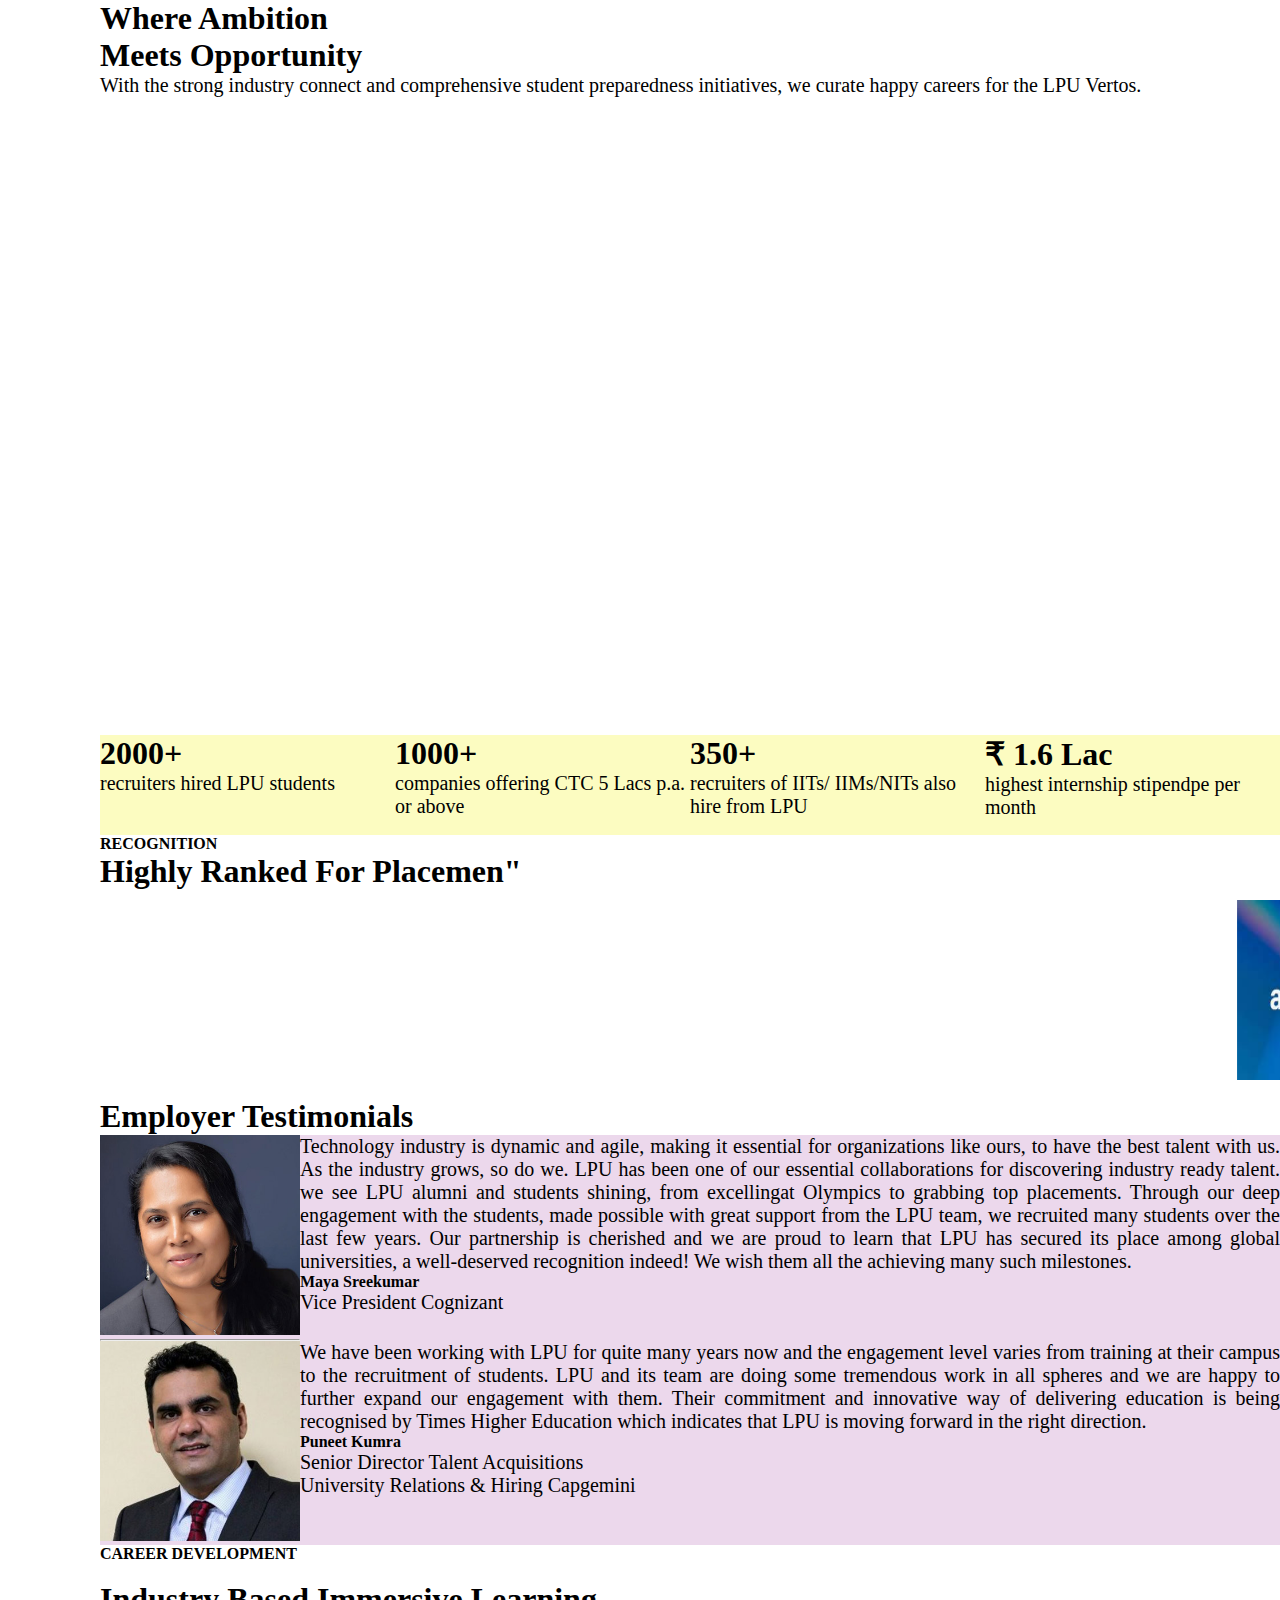
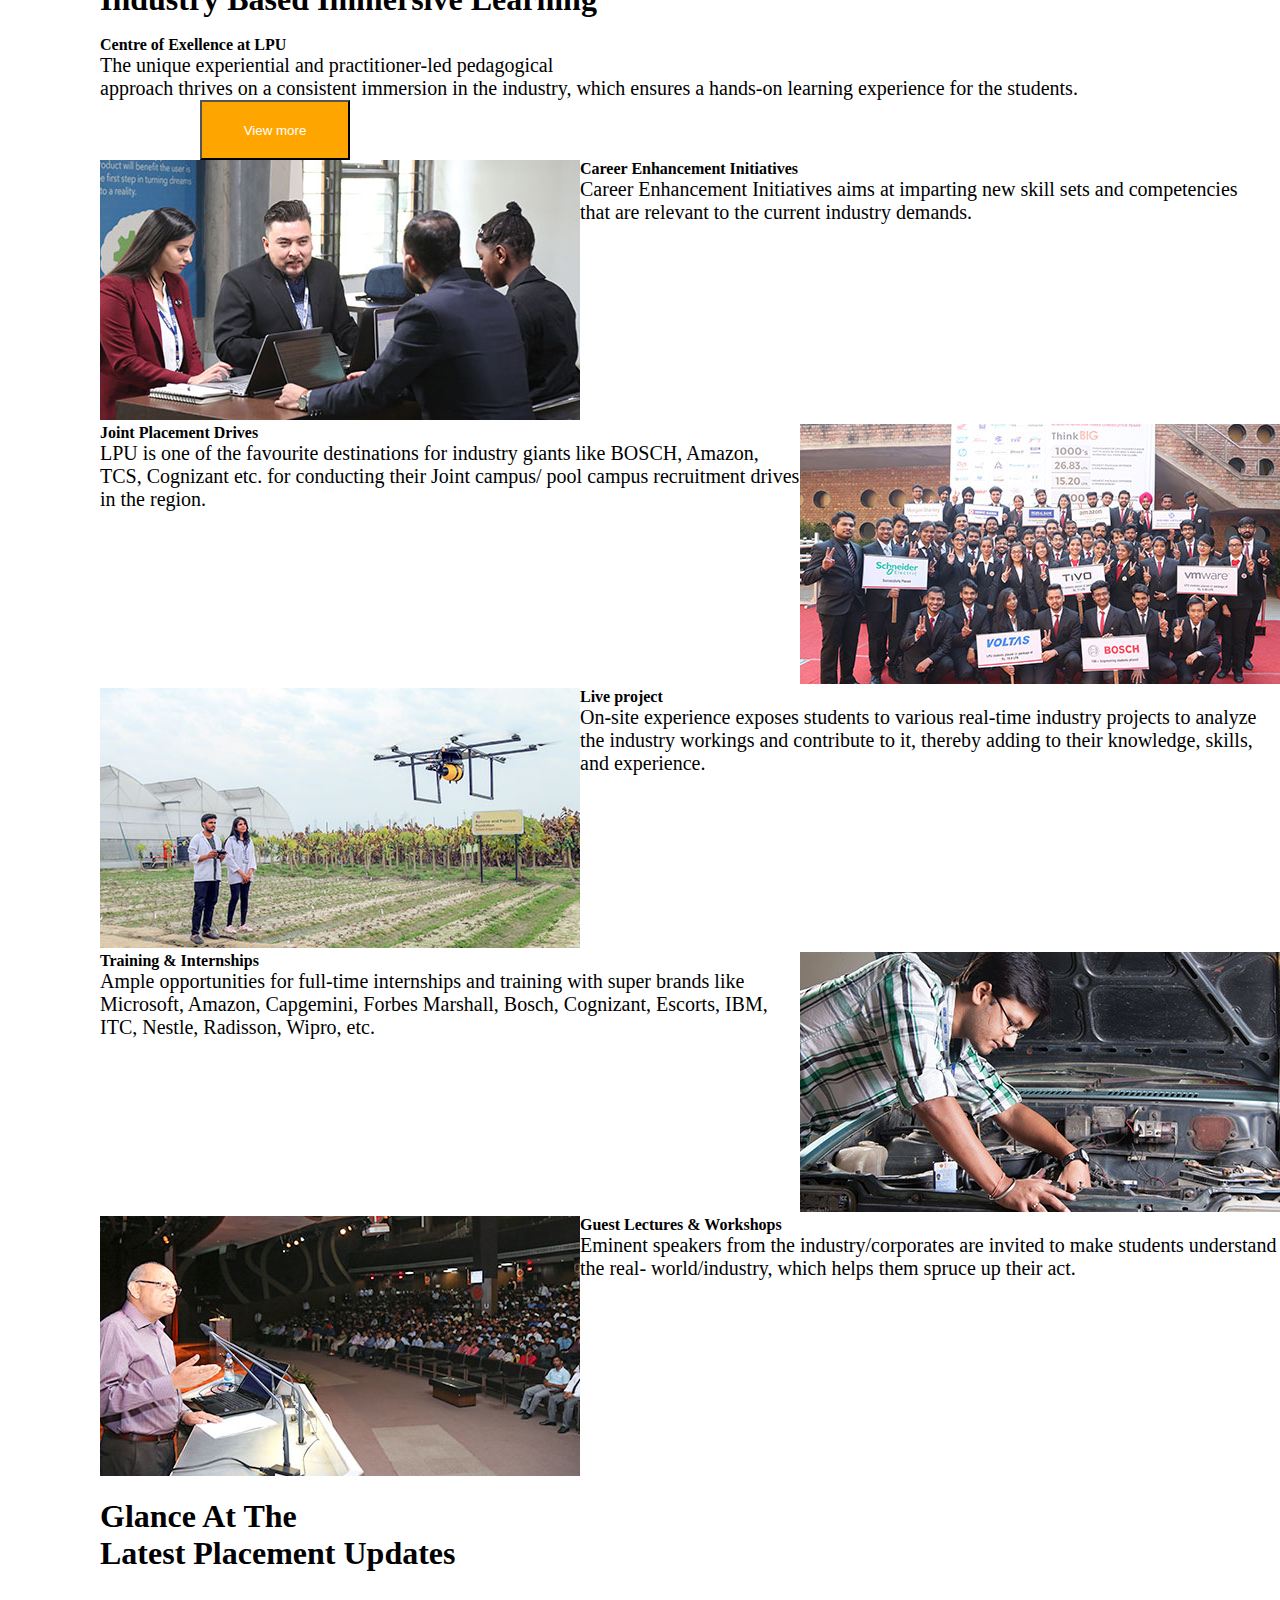
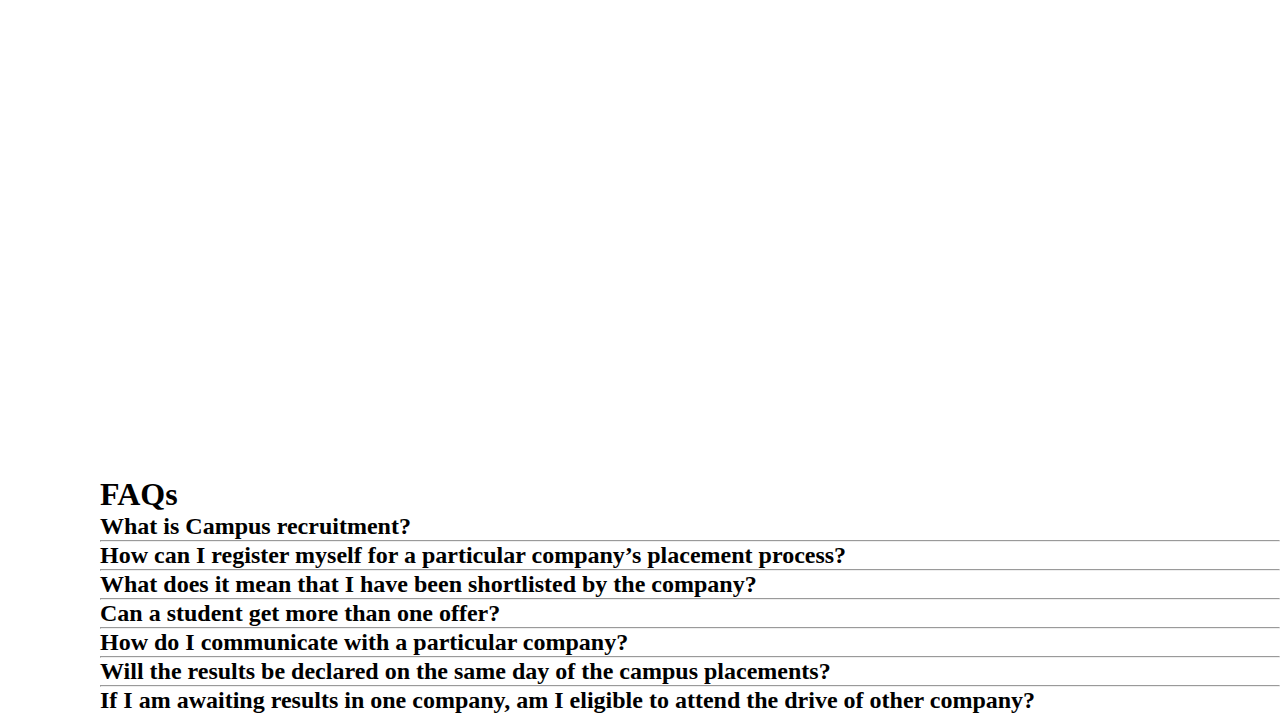
<file: index.html>
<!DOCTYPE html>
<html lang="en">

<head>
    <meta charset="UTF-8">
    <meta name="viewport" content="width=device-width, initial-scale=1.0">
    <title>Document</title>
    <link rel="stylesheet" href="/assets/css/placements.css">
</head>

<body>

    <div class="div1">
        <h1>Where Ambition</h1>
        <h1>Meets Opportunity</h1>
        <p>With the strong industry connect and comprehensive student preparedness initiatives, we curate happy careers
            for the LPU Vertos.</p>
    </div>
    <iframe width="560" height="315" src="https://www.youtube.com/embed/BQ2y_l5A5YQ?si=H8_PcQv8LhXp90Oi"
        title="YouTube video player" frameborder="0"
        allow="accelerometer; autoplay; clipboard-write; encrypted-media; gyroscope; picture-in-picture; web-share"
        referrerpolicy="strict-origin-when-cross-origin" allowfullscreen></iframe>
    <iframe width="560" height="315" src="https://www.youtube.com/embed/pMEaS5jOmb0?si=jz4c4qxDDfFUJ3dO"
        title="YouTube video player" frameborder="0"
        allow="accelerometer; autoplay; clipboard-write; encrypted-media; gyroscope; picture-in-picture; web-share"
        referrerpolicy="strict-origin-when-cross-origin" allowfullscreen></iframe>
    <div class="box">
        <div class="b1">
            <h1>2000+</h1>
            <p>recruiters hired LPU students</p>
        </div>
        <div class="b2">
            <h1>1000+</h1>
            <p>companies offering CTC 5 Lacs p.a. or above</p>
        </div>
        <div class="b3">
            <h1>350+</h1>
            <p>recruiters of IITs/ IIMs/NITs also hire from LPU</p>
        </div>
        <div class="b4">
            <h1>₹ 1.6 Lac</h1>
            <p>highest internship stipendpe per month</P>
        </div>
    </div>

    <div class="div2">
        <h4> RECOGNITION</h4>
        <h1>Highly Ranked For Placemen"<h1>
    </div>
    <marquee>
        <img src="/assets/uploads/images/accenture.jfif" alt="">
        <img src="/assets/uploads/images/1804548.webp" alt="">
        <img src="/assets/uploads/images/bosch.webp" alt="">
        <img src="/assets/uploads/images/Cognizant.webp" alt="">
        <img src="/assets/uploads/images/download.png">
        <img src="/assets/uploads/images/bt.webp" alt="">
        <img src="/assets/uploads/images/informatica-vector-logo.webp" alt="">
        <img src="/assets/uploads/images/knowledge.jpg" alt="">
    </marquee>


    <div class="div3">
        <h1>Employer Testimonials</h1>
    </div>
    <div id="flx">
        <div class="image1">
            <img src="/assets/uploads/images/maya-sreekumar.jpg" alt="" width="200px" height="200px">
            <hr>
        </div>
        <div class="paragraph1">
            <p>Technology industry is dynamic and agile, making it essential for organizations like ours, to
                have the best talent with us. As the industry grows, so do we. LPU has been one of our
                essential collaborations for discovering industry ready talent.
                we see LPU alumni and students shining, from excellingat
                Olympics to grabbing top placements. Through our deep engagement with the students,
                made possible with great support from the LPU team, we recruited many students over the
                last few years. Our partnership is cherished and we are proud to learn that LPU has secured
                its place among global universities, a well-deserved recognition indeed! We wish them all the
                achieving many such milestones.<br>
            <h4> Maya Sreekumar</h4>
            <p>Vice President
                Cognizant</p>
        </div>
    </div>

    <div class="flx2">
        <div class="image2">
            <img src="/assets/uploads/images/puneet-kumra.jpg" alt="" width="200px" height="200px">
        </div>
        <div class="paragraph2">
            <p>We have been working with LPU for quite many years now and the engagement level varies
                from training at their campus to the recruitment of students. LPU and its team are doing
                some tremendous work in all spheres and we are happy to further expand our engagement
                with them. Their commitment and innovative way of delivering education is being recognised
                by Times Higher Education which indicates that LPU is moving forward in the right
                direction.
            <h4>Puneet Kumra</h4>
            <p>Senior Director Talent Acquisitions
            <p>
            <p>University Relations & Hiring Capgemini </p>
        </div>
    </div>

    <div class="div4">
        <h4>CAREER DEVELOPMENT</h4><br>
        <h1>Industry Based
            Immersive Learning</h1><br>
        <h4>Centre of Exellence at LPU</h4>
        <p>The unique experiential and practitioner-led pedagogical
        <p>approach thrives on a consistent immersion in the industry, which ensures a hands-on learning experience
            for the students.
        </p>
        <button><a href="https://www.lpu.in/companies.php">View more</a></button>
    </div>
    <div class="career">
        <div class="car"><img src="/assets/uploads/images/career-enhancement-initiatives.jpg" alt=""></div>
        <div class="enhancement">
            <h4>Career Enhancement Initiatives</h4>
            <p>Career Enhancement Initiatives aims at imparting new skill sets and competencies </p>
            <P>that are relevant to the current industry demands.</p>
        </div>
    </div>
    <div class="joint">
        <div><img src="/assets/uploads/images/joint-placement-drives.jpg" alt=""></div>
        <div>
            <h4>Joint Placement Drives</h4>
            <p> LPU is one of the favourite destinations for industry giants like BOSCH, Amazon, TCS, Cognizant
                etc.
                for conducting their Joint campus/ pool campus recruitment drives in the region.</p>
        </div>
    </div>
    <div class="live">
        <div>
            <img src="/assets/uploads/images/live-project.jpg" alt="">
        </div>
        <div>
            <h4>Live project</h4>
            <p>On-site experience exposes students to various real-time industry projects to analyze the
                industry workings and contribute to it, thereby adding to their knowledge, skills, and
                experience.</p>
        </div>
    </div>
    <div class="Training">
        <div><img src="/assets/uploads/images/training-internships.jpg" alt=""></div>
        <div>
            <h4>Training & Internships</h4>
            <p>Ample opportunities for full-time internships and training with super brands like Microsoft,
                Amazon, Capgemini, Forbes Marshall, Bosch, Cognizant, Escorts, IBM, ITC, Nestle, Radisson,
                Wipro, etc.</p>
        </div>
    </div>
    <div class="Guest">
        <div><img src="/assets/uploads/images/guest-lectures-workshops.jpg" alt=""></div>
        <div>
            <h4>Guest Lectures & Workshops</h4>
            <p>Eminent speakers from the industry/corporates are invited to make students understand the real-
                world/industry, which helps them spruce up their act.</p>
        </div>
    </div><br>
    <div class="div5">
        <h1>Glance At The </h1>
        <h1> Latest Placement Updates</h1>
    </div>
    <marquee>
        <div class="glance">

            <div class="placement1">
                <img src="/assets/uploads/images/vertos-bagging-great-packages-again-and-again.jpg" alt="" width="300px"
                    height="300px">
                <div>
                    <h2>Vertos bagging great packages<h2>
                            <h2>again and again!</h2>

                            <p>1100+ students are placed at a package of</p>
                            <P>10 lakhs and above. We feel elevated on</P>
                            <P>such great achievements by our students</p>
                            <h3>
                                <button><a href="https://www.lpu.in/placements-news.php"> Know more</a></button>
                            </h3>
                </div>
            </div>

            <div class="placement2">
                <img src="/assets/uploads/images/another-amazing-package-for-our-student.jpg" alt="" width="300px"
                    height="300px">

                <h2>Another amazing package for</h2>
                <h2>our student</h2>

                <p>We are delighted to share that our verto has</p>
                <P>secured a lucrative package in a leading</p>
                <p>Robotics company.</p>
                <h3>
                    <button><a href="https://www.lpu.in/placements-news.php"> Know more</a></button>
                </h3>
            </div>

            <div class="placement3"> <img
                    src="/assets/uploads/images/brimming-with-happiness-as-our-vertos-shine-like-bright-stars.jpg"
                    alt="" width="300px" height="300px">
                <p>Balvinder Kaur (B.Tech. CSE) and Vishvjeet</p>
                <p>Yadav (B.Tech. CSE Hons.) selected by</p>
                <P>Palo Alto Networks,<br> a multinational cybersecurity</p>
                <p>company, at CTC Rs 54.75 Lacs</p>
                <h3>
                    <button><a href="https://www.lpu.in/placements-news.php"> Know more</a></button>
                </h3>
            </div>
            <div class="placement4"><img
                    src="/assets/uploads/images/largest-online-video-album-of-people-saying-the-same-sentence.jpg"
                    alt="" width="300px" height="300px">
                <p>Lovely Professional University has set The</p>
                <p>GUINNESS WORLD RECORD of Largest</p>
                <p>thanked their Alma Mater for making <br>them a part of it LARGEST</p>
                <p>PLACEMENT NETWORK in this<br> GUINNESS WORLD RECORD.</p>
                </p>
                <h3>
                    <button><a href="https://www.lpu.in/placements-news.php"> Know more</a></button>
                </h3>
            </div>
            <div class="placement5">
                <img src="/assets/uploads/images/enthralling-with-happiness-as-our-verto-grabs-a-whopping-package.jpg"
                    alt="" width="300px" height="300px">
                <p>Enthralling with happiness as</p>
                <p>our Verto grabs a whopping</p>
                <P> package Harekrishna Mahto, B.Tech.
                <P>CSE student has
                    been placed with the 
                <p>package of a whopping 64 Lakhs.</p>
                <h3>
                    <button><a href="https://www.lpu.in/placements-news.php"> Know more</a></button>
                </h3>


            </div>
        </div>
    </marquee>

    <div class="div6">
        <h1>FAQs</h1>
    </div>
    <div class="dropdown">
        <h2>What is Campus recruitment?</h2>
        <div class="dropdown-content">
            <p>
                Campus recruitment refers to the process whereby employers undertake an organised program of
                attracting and hiring students who are about to graduate from colleges, and universities.
                (On-campus / Off-campus / Pool-campus) The objective of campus placement is to identify the
                talented and qualified students before they complete their education.

            </p>
        </div><hr>
    </div>
    

    <div class="dp2">
        <h2>How can I register myself for a particular company’s placement process?</h2>
        <div class="dc2">
            <p>Please get in touch with the placement cell or visit UMS. You can also refer to the company's
                website to get the details.</p>

    
        </div><hr>
    </div>
    <div class="dp3">
        <h2>What does it mean that I have been shortlisted by the company?</h2>
        <div class="dc3">
            <p>At times, the recruiter may shortlist the candidate from the willingness database sent by
                the placement cell.</p>
        </div>
        <hr>
        <div class="dp4">
            <h2>Can a student get more than one offer?</h2>
            <div class="dc4">
                <p>Yes, but it has certain conditions attached to it. Please contact the placement cell
                    for more details.</p>
            </div>
            <hr>
            <div class="dp5">
                <h2>How do I communicate with a particular company?</h2>
                <div class="dc5">
                    <p>All communication should be routed through the Placement Cell only. Student is
                        not allowed to contact the company's HR directly. Any correspondence from the
                        company to the student must be forwarded to the Placement Cell for records.</p>
                </div>
                <hr>
                <div class="dp6">
                    <h2>Will the results be declared on the same day of the campus placements?</h2>
                    <div class="dc6">
                        <p>Results will be declared on the same day by most of the companies, but a few
                            companies might announce the results later.</p>
                    </div>
                    <hr>
                    <div class="dp7">
                        <h2>If I am awaiting results in one company, am I eligible to attend the drive
                            of other company?</h2>
                        <div class="dc7">
                            <p>You are eligible till the final results are declared by the earlier
                                company. If you are selected, then it is mandatory to take the earlier
                                offer.</p>
                        </div>

</body>

</html>
</file>
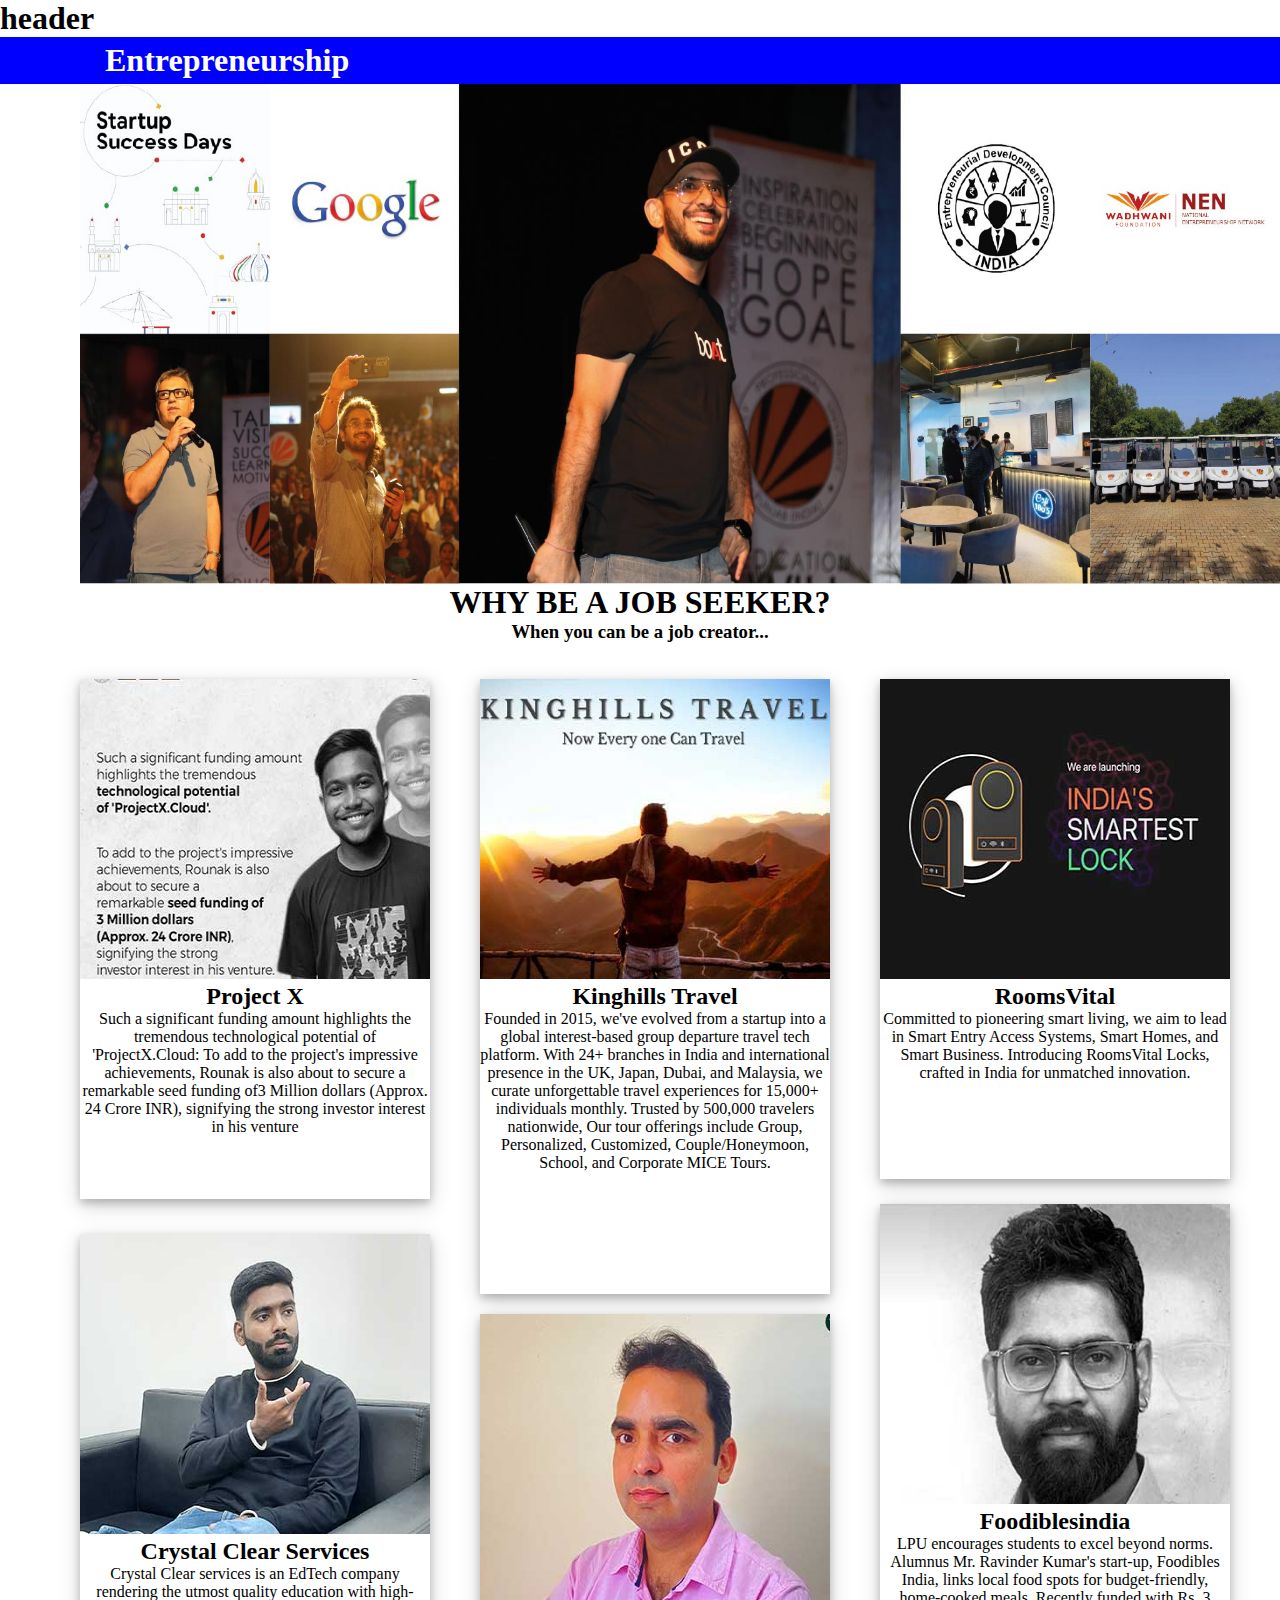
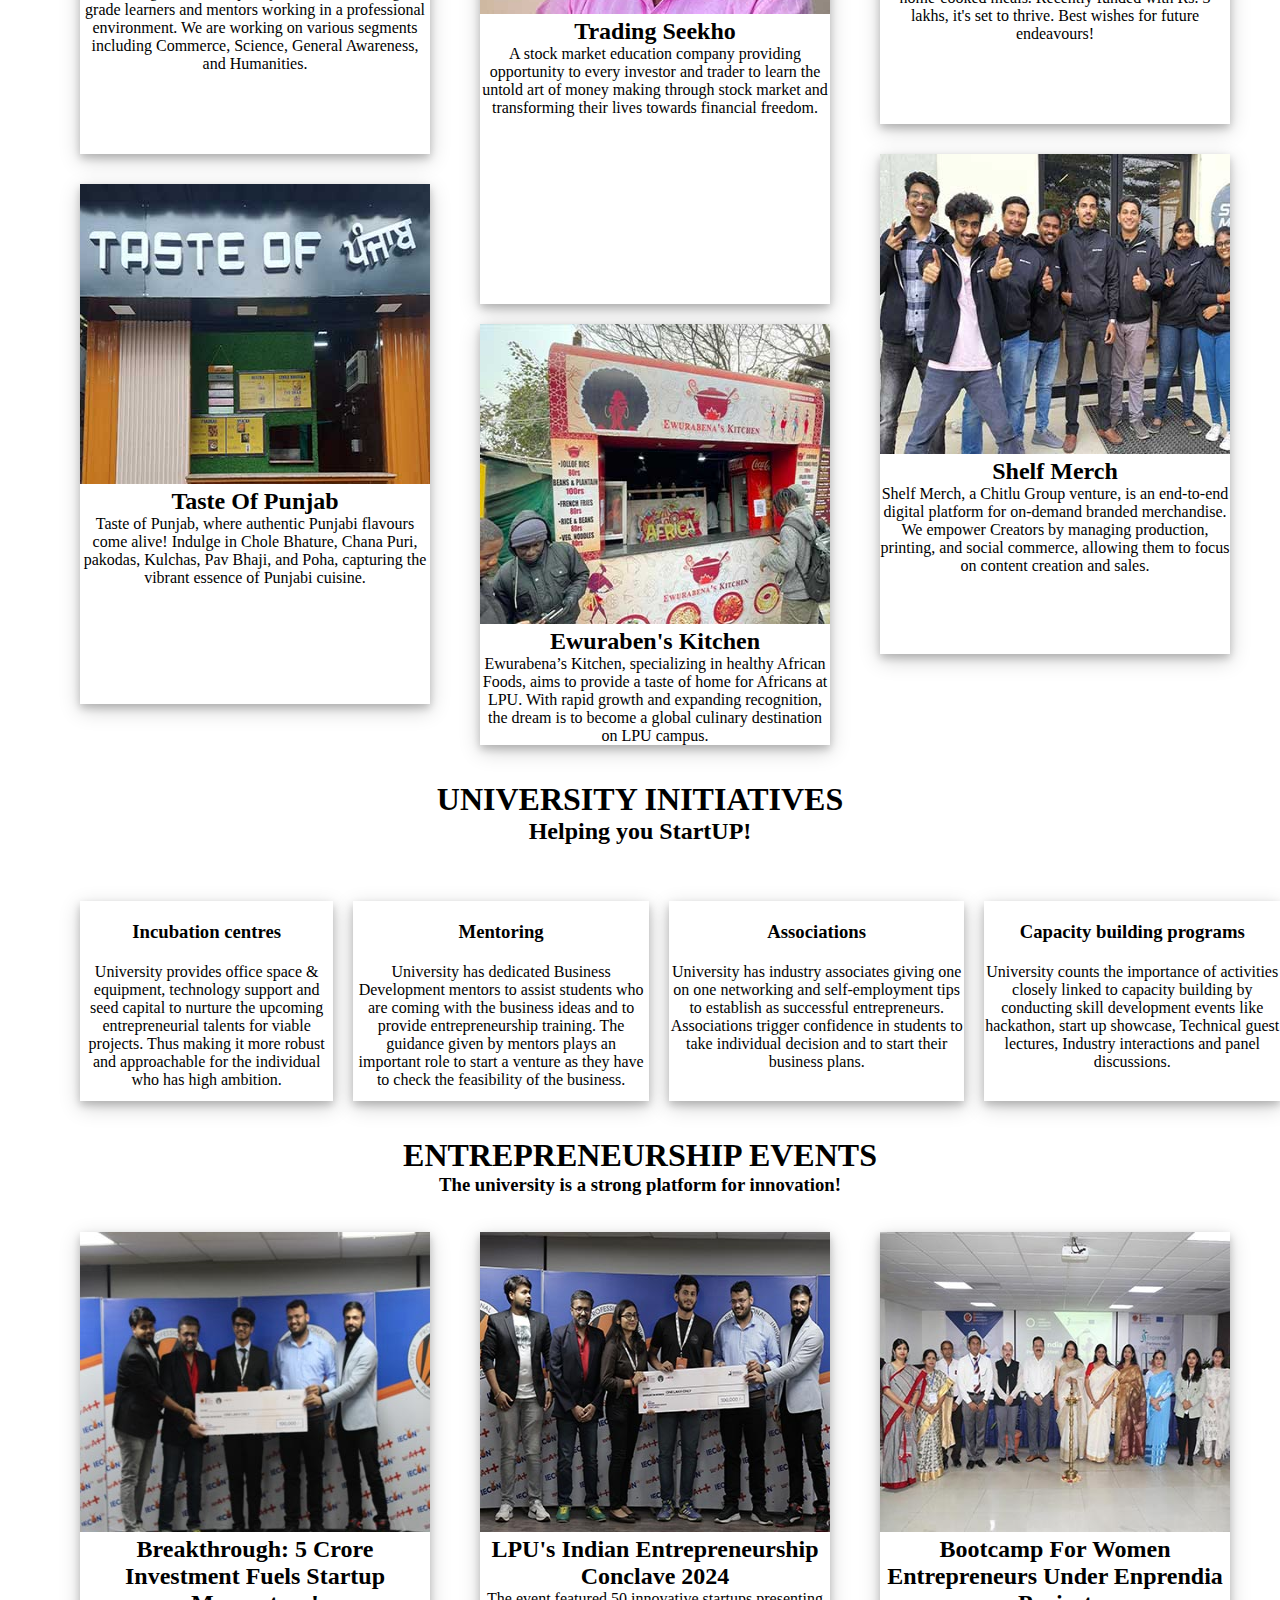
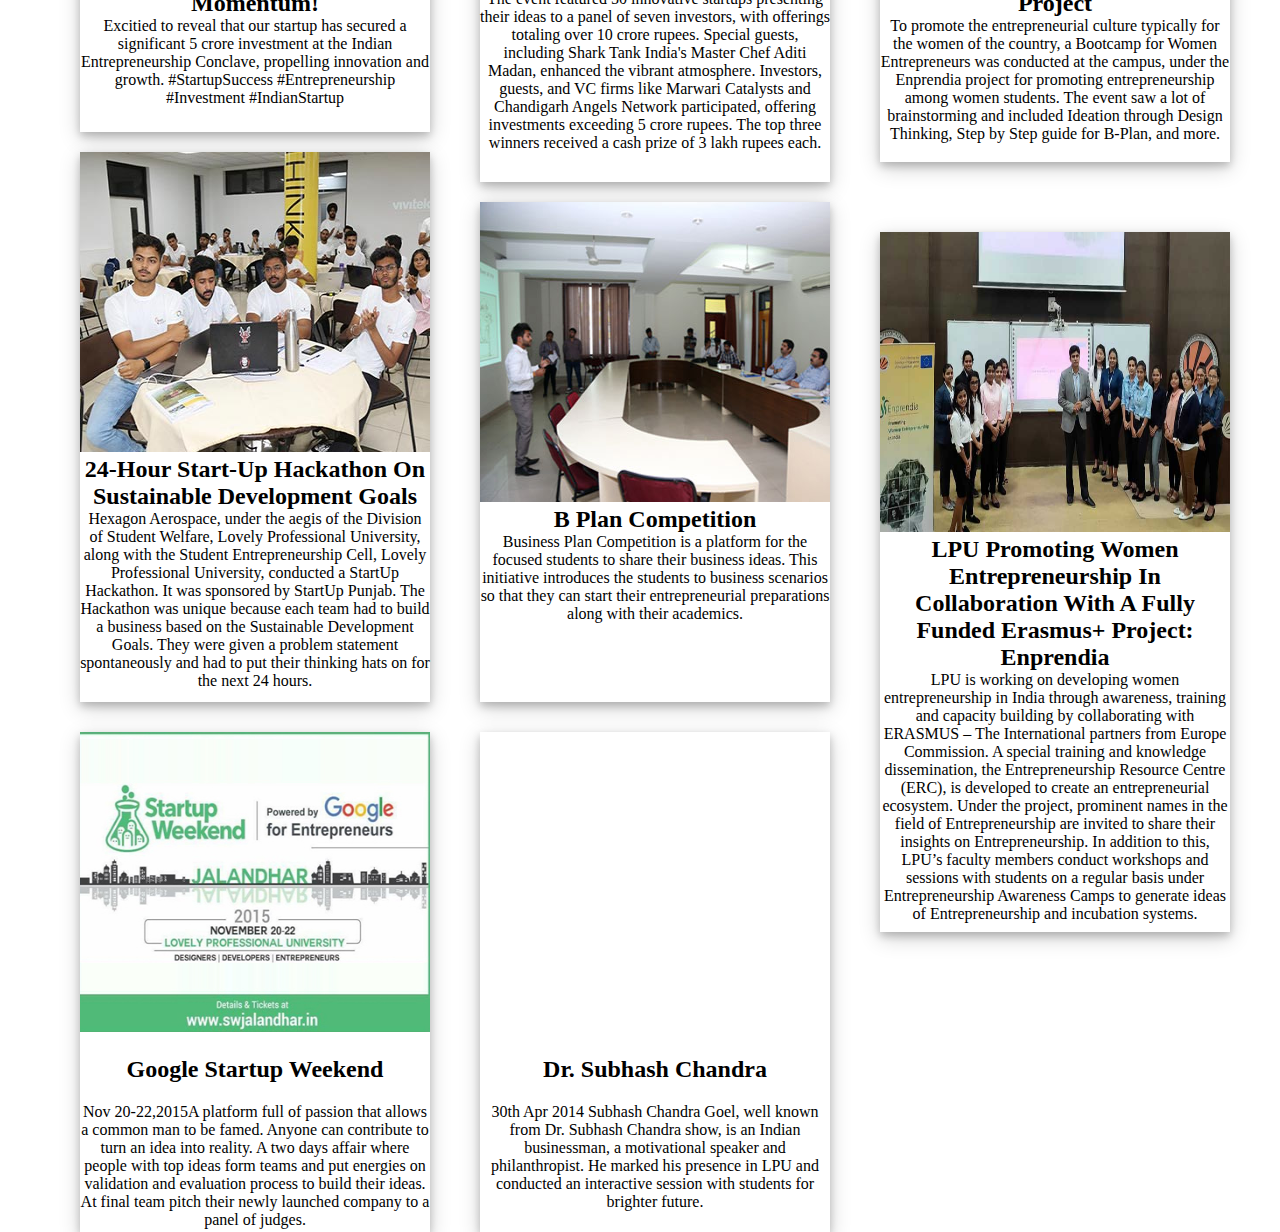
<file: Entrepreneurship.html>
<!DOCTYPE html>
<html lang="en">

<head>
    <meta charset="UTF-8">
    <meta name="viewport" content="width=device-width, initial-scale=1.0">
    <title>Document</title>
    <link rel="stylesheet" href="/assets/css/Entrepreneurship.css">
</head>

<body>
    <h1>header</h1>
    <div class="sticky">
        <h1>Entrepreneurship </h1>
    </div>
    <div class="display">
        <img src="/assets/uploads/images/banner.jpg" alt="" width="100%" height="500px">
    </div>
    <div class="why">
        <h1> WHY BE A JOB SEEKER?</h1>
        <h3>When you can be a job creator...</h3>
    </div><br><br>
    <div class="display">
        <div class="one"><img src="/assets/uploads/images/Project-X.jpg" alt="" width="350px" height="300px">
            <h2>Project X</h2>
            <p>Such a significant funding amount highlights the tremendous technological potential of 'ProjectX.Cloud:
                To add to the project's impressive achievements, Rounak is also about to secure a remarkable seed
                funding of3 Million dollars (Approx. 24 Crore INR), signifying the strong investor interest in his
                venture</p>
        </div>
        <div class="two"><img src="/assets/uploads/images/Kinghills-Travel.jpg" alt="" width="350px" height="300px">
            <h2>Kinghills Travel</h2>
            <P>Founded in 2015, we've evolved from a startup into a global interest-based group departure travel tech
                platform. With 24+ branches in India and international presence in the UK, Japan, Dubai, and Malaysia,
                we curate unforgettable travel experiences for 15,000+ individuals monthly. Trusted by 500,000 travelers
                nationwide, Our tour offerings
                include Group, Personalized, Customized, Couple/Honeymoon, School, and Corporate MICE Tours.</P>
        </div>
         <div class="three"><img src="/assets/uploads/images/RoomsVital.jpg" alt="" width="350px" height="300px">
            <h2>RoomsVital</h2>
            <p>Committed to pioneering smart living, we aim to lead in Smart Entry Access Systems, Smart Homes, and
                Smart Business. Introducing RoomsVital Locks, crafted in India for unmatched innovation.</p>
        </div> 
    </div>
    <div class="display2">
        <div class="four">
            <img src="/assets/uploads/images/Crystal-Clear-Services.jpg" alt="" width="350px" height="300px">
            <h2>Crystal Clear Services</h2>
            <P>Crystal Clear services is an EdTech company rendering the utmost quality education with high-grade
                learners and mentors working in a professional environment. We are working on various segments including
                Commerce, Science, General Awareness, and Humanities.</P>
        </div>
        <div class="five">
            <img src="/assets/uploads/images/Trading-Seekho.jpg" alt="" width="350px" height="300px">
            <h2>Trading Seekho</h2>
            <p>A stock market education company providing opportunity to every investor and trader to learn the untold
                art of money making through stock market and transforming their lives towards financial freedom.</p>
        </div>
         <div class="six">
            <img src="/assets/uploads/images/Foodiblesindia.jpg" alt="" width="350px" height="300px">
            <h2>Foodiblesindia </h2>
            <p>LPU encourages students to excel beyond norms. Alumnus Mr. Ravinder Kumar's start-up, Foodibles India,
                links local food spots for budget-friendly, home-cooked meals. Recently funded with Rs. 3 lakhs, it's
                set to thrive. Best wishes for future endeavours!</p>
        </div> 
    </div>
    <div class="display3">
        <div class="seveen">
            <img src="/assets/uploads/images/Taste-Punjab.jpg" alt="" width="350px" height="300px">
            <h2>Taste Of Punjab</h2>
            <p>Taste of Punjab, where authentic Punjabi flavours come alive! Indulge in Chole Bhature, Chana Puri,
                pakodas, Kulchas, Pav Bhaji, and Poha, capturing the vibrant essence of Punjabi cuisine.
            </p>
        </div>
        <div class="eight">
            <img src="/assets/uploads/images/Ewuraben-Kitchen.jpg" alt="" width="350px" height="300px">
            <h2>Ewuraben's Kitchen</h2>
            <p>Ewurabena’s Kitchen, specializing in healthy African Foods, aims to provide a taste of home for Africans
                at LPU. With rapid growth and expanding recognition, the dream is to become a global culinary
                destination on LPU campus.</p>
        </div>
         <div class="nine">
            <img src="/assets/uploads/images/Shelf-Merch.jpg" alt="" width="350px" height="300px">
            <h2>Shelf Merch</h2>
            <p>Shelf Merch, a Chitlu Group venture, is an end-to-end digital platform for on-demand branded merchandise.
                We empower Creators by managing production, printing, and social commerce, allowing them to focus on
                content creation and sales.</p>
        </div> 
    </div><br><br>
    <div class="center">
        <h1>UNIVERSITY INITIATIVES</h1>
        <h2>Helping you StartUP!</h2>
    </div><br><br>
    <div class="display4">
        <div class="ten">
            <h3>Incubation centres</h3>
            <p>University provides office space & equipment, technology support and seed capital to nurture the upcoming
                entrepreneurial talents for viable projects. Thus making it more robust and approachable for the
                individual who has high ambition.</p>
        </div>
        <div class="eleven">
            <h3>Mentoring</h3>
            <p>University has dedicated Business Development mentors to assist students who are coming with the business
                ideas and to provide entrepreneurship training. The guidance given by mentors plays an important role to
                start a venture as they have to check the feasibility of the business.</p>
        </div>
        <div class="tweleve">
            <h3>Associations</h3>
            <p>University has industry associates giving one on one networking and self-employment tips to establish as
                successful entrepreneurs. Associations trigger confidence in students to take individual decision and to
                start their business plans.</p>
        </div>
        <div class="thirteen">
            <h3>Capacity building programs</h3>
            <p>University counts the importance of activities closely linked to capacity building by conducting skill
                development events like hackathon, start up showcase, Technical guest lectures, Industry interactions
                and panel discussions.</p>
        </div> 
    </div><br><br>
    <div class="center2">
        <h1>ENTREPRENEURSHIP EVENTS</h1>
        <h3>The university is a strong platform for innovation!</h3>
    </div><br><br>
    <div class="display5">
        <div class="fourteen">
            <img src="/assets/uploads/images/crore-investment.jpg" alt="" width="350px" height="300px">
            <h2>Breakthrough: 5 Crore Investment Fuels Startup Momentum!</h2>
            <p>Excitied to reveal that our startup has secured a significant 5 crore investment at the Indian
                Entrepreneurship Conclave, propelling innovation and growth. #StartupSuccess #Entrepreneurship
                #Investment #IndianStartup</p>
        </div>
        <div class="fifteen">
            <img src="/assets/uploads/images/Conclave-2024.jpg" alt="" width="350px" height="300px">
            <h2>LPU's Indian Entrepreneurship Conclave 2024</h2>
            <p>The event featured 50 innovative startups presenting their ideas to a panel of seven investors, with
                offerings totaling over 10 crore rupees. Special guests, including Shark Tank India's Master Chef Aditi
                Madan, enhanced the vibrant atmosphere. Investors, guests, and VC firms like Marwari Catalysts and
                Chandigarh Angels Network participated, offering investments exceeding 5 crore rupees. The top three
                winners received a cash prize of 3 lakh rupees each.</p>
        </div>
         <div class="sixteen">
            <img src="/assets/uploads/images/enprendia-1-s.jpg" alt="" alt="" width="350px" height="300px">
            <h2>Bootcamp For Women Entrepreneurs Under Enprendia Project
            </h2>
            <p>To promote the entrepreneurial culture typically for the women of the country, a Bootcamp for Women
                Entrepreneurs was conducted at the campus, under the Enprendia project for promoting entrepreneurship
                among women students. The event saw a lot of brainstorming and included Ideation through Design
                Thinking, Step by Step guide for B-Plan, and more.
            </p>
        </div> 
    </div>
    <div class="display6">
        <div class="seventeen">
            <img src="/assets/uploads/images/hackathon-2-s.jpg" alt="" width="350px" height="300px">
            <h2>24-Hour Start-Up Hackathon On Sustainable Development Goals</h2>
            <p>Hexagon Aerospace, under the aegis of the Division of Student Welfare, Lovely Professional University,
                along with the Student Entrepreneurship Cell, Lovely Professional University, conducted a StartUp
                Hackathon. It was sponsored by StartUp Punjab. The Hackathon was unique because each team had to build a
                business based on the Sustainable Development Goals. They were given a problem statement spontaneously
                and had to put their thinking hats on for the next 24 hours.</p>
        </div>
        <div class="eighteen">
            <img src="/assets/uploads/images/b-plan.jpg" alt="" width="350px" height="300px">
            <h2>B Plan Competition </h2>
            <p>Business Plan Competition is a platform for the focused students to share their business ideas. This
                initiative introduces the students to business scenarios so that they can start their entrepreneurial
                preparations along with their academics.</p>
        </div>
         <div class="nineteen">
            <img src="/assets/uploads/images/Erasmus-7.jpg" alt="" width="350px" height="300px">
            <h2>LPU Promoting Women Entrepreneurship In Collaboration With A Fully Funded Erasmus+ Project: Enprendia
            </h2>
            <p>LPU is working on developing women entrepreneurship in India through awareness, training and capacity
                building by collaborating with ERASMUS – The International partners from Europe Commission. A special
                training and knowledge dissemination, the Entrepreneurship Resource Centre (ERC), is developed to create
                an entrepreneurial ecosystem. Under the project, prominent names in the field of Entrepreneurship are
                invited to share their insights on Entrepreneurship. In addition to this, LPU’s faculty members conduct
                workshops and sessions with students on a regular basis under Entrepreneurship Awareness Camps to
                generate ideas of Entrepreneurship and incubation systems.</p>
        </div> 
    </div>
    <div class="display7">
        <div class="twenty">
            <img src="/assets/uploads/images/google-startup-weekend.jpg" alt="" width="350px" height="300px">
            <h2>Google Startup Weekend</h2>
            <p>Nov 20-22,2015A platform full of passion that allows a common man to be famed. Anyone can contribute
                to turn an idea into reality. A two days affair where people with top ideas form teams and put
                energies on validation and evaluation process to build their ideas. At final team pitch their newly
                launched company to a panel of judges.</p>
        </div>
        <div class="twentyone">
            <iframe width="350" height="300" src="https://www.youtube.com/embed/XE8FuqRv--g?si=UFNfbATXL8GhJY3s"
                title="YouTube video player" frameborder="0"
                allow="accelerometer; autoplay; clipboard-write; encrypted-media; gyroscope; picture-in-picture; web-share"
                referrerpolicy="strict-origin-when-cross-origin" allowfullscreen></iframe>
                <h2>Dr. Subhash Chandra</h2>
                <P>30th Apr 2014 Subhash Chandra Goel, well known from Dr. Subhash Chandra show, is an Indian businessman, a motivational speaker and philanthropist. He marked his presence in LPU and conducted an interactive session with students for brighter future.</P>
        </div>

    </div>




</body>

</html>
</file>
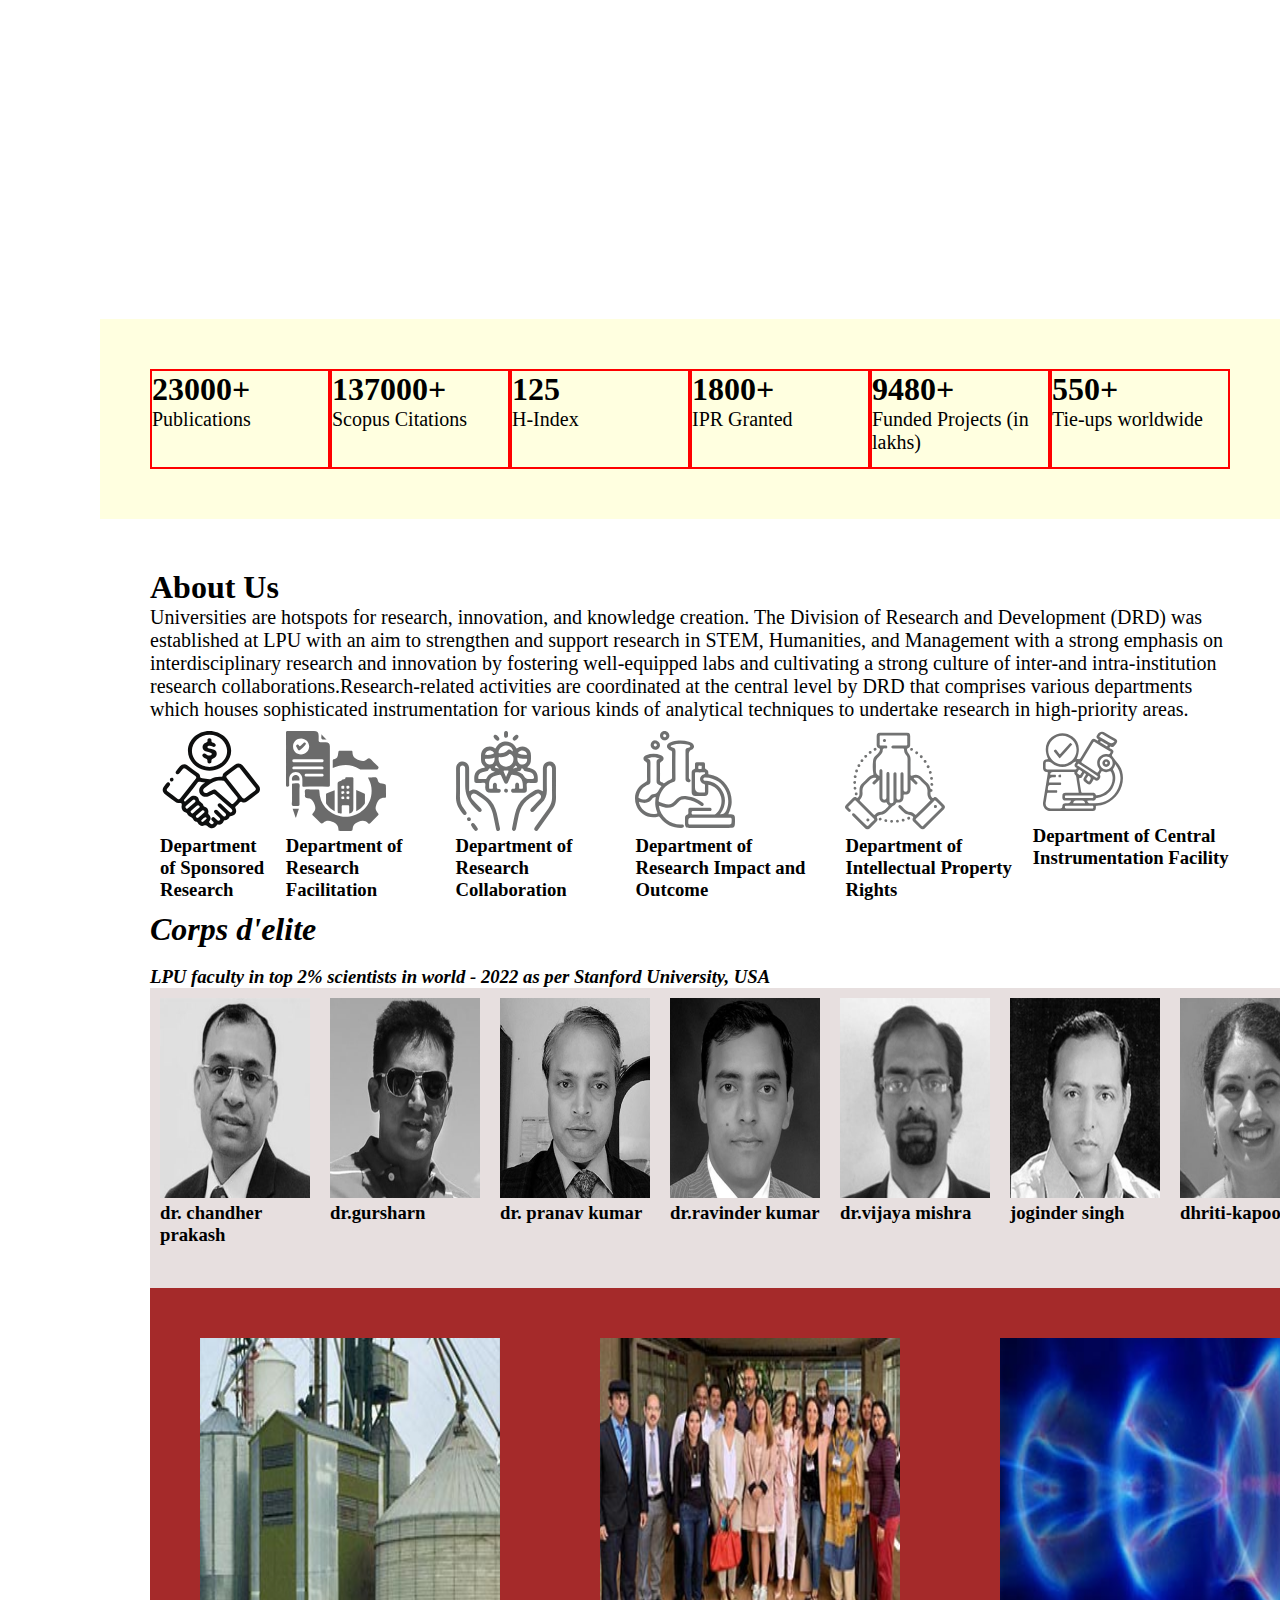
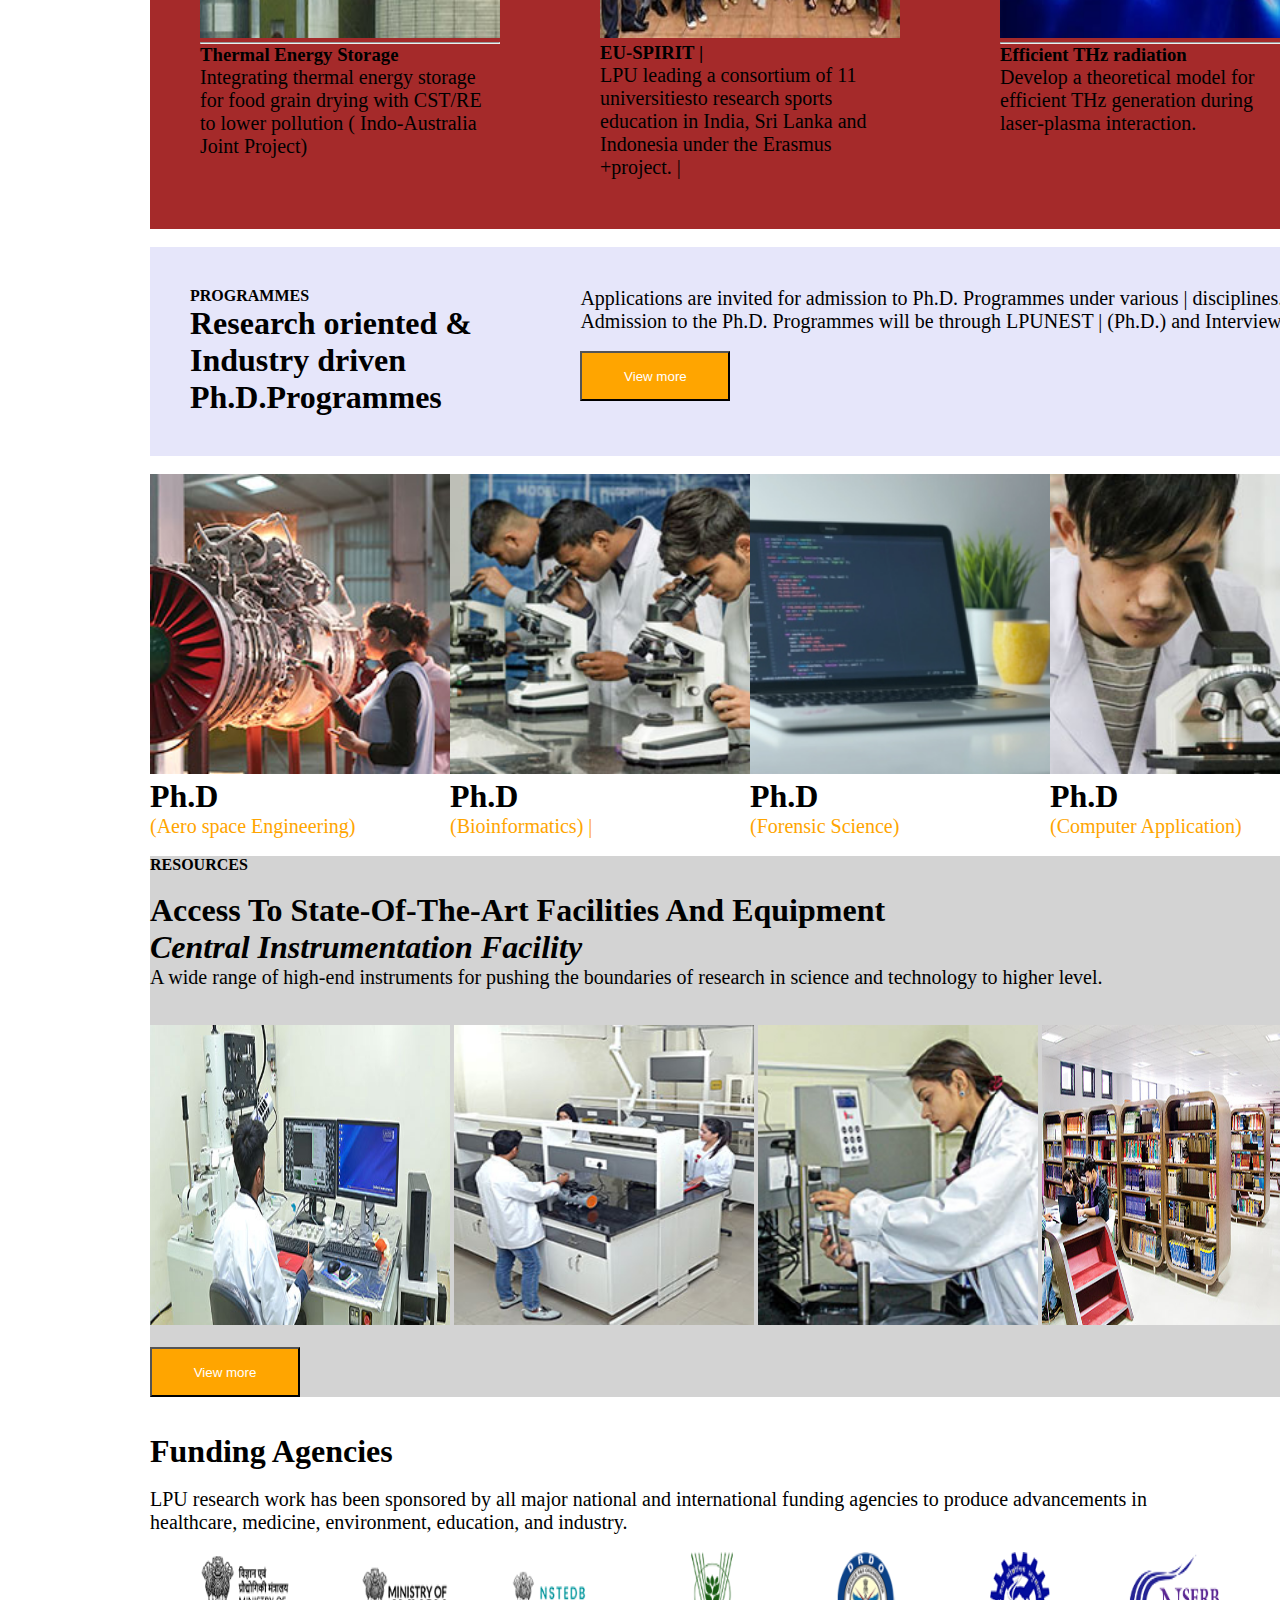
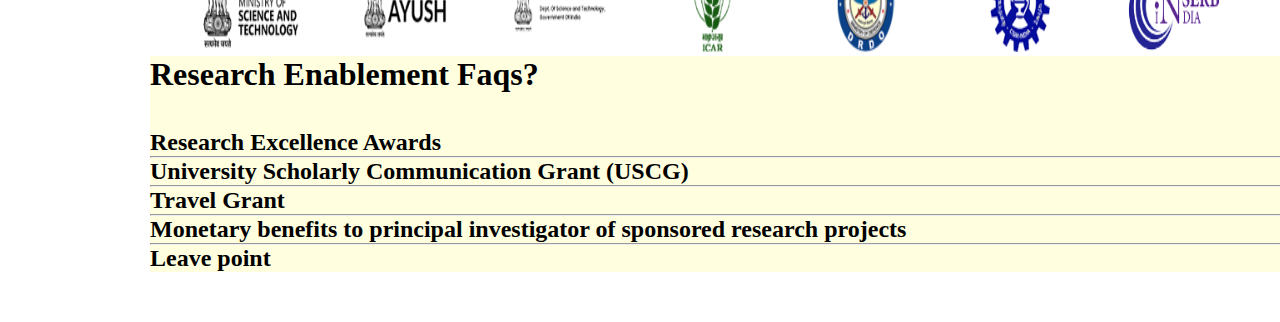
<file: research.html>
<!DOCTYPE html>
<html lang="en">

<head>
    <meta charset="UTF-8">
    <meta name="viewport" content="width=device-width, initial-scale=1.0">
    <title>Document</title>
    <link rel="stylesheet" href="/assets/css/reaerach.css">
</head>

<body>
    <div class="if">
        <iframe width="560" height="315" src="https://www.youtube.com/embed/LpL8K9bM13M?si=tfIt6SeXV687wekU"
            title="YouTube video player" frameborder="0"
            allow="accelerometer; autoplay; clipboard-write; encrypted-media; gyroscope; picture-in-picture; web-share"
            referrerpolicy="strict-origin-when-cross-origin" allowfullscreen></iframe>
        <iframe width="560" height="315" src="https://www.youtube.com/embed/S8uSfS6SVdI?si=e6JyQWXDfheKQTV8"
            title="YouTube video player" frameborder="0"
            allow="accelerometer; autoplay; clipboard-write; encrypted-media; gyroscope; picture-in-picture; web-share"
            referrerpolicy="strict-origin-when-cross-origin" allowfullscreen></iframe>
    </div>
    <div class="div1">
        <div class="b1">
            <h1>23000+</h1>
            <p>Publications</p>
        </div>
        <div class="b2">
            <h1>137000+</h1>
            <p>Scopus Citations</p>
        </div>
        <div class="b3">
            <h1>125</h1>
            <p>H-Index</p>
        </div>

        <div class="b4">
            <h1>1800+</h1>
            <p>IPR Granted</p>
        </div>

        <div class="b5">
            <h1>9480+</h1>
            <p>Funded Projects (in lakhs)</p>
        </div>
        <div class="b6">
            <h1>550+</h1>
            <p>Tie-ups worldwide</p>
        </div>
    </div>
    <div class="aboutus">
        <h1>About Us</h1>
        <p>Universities are hotspots for research, innovation, and knowledge creation. The Division of Research and
            Development (DRD) was established at LPU with an aim to strengthen and support research in STEM, Humanities,
            and Management with a strong emphasis on interdisciplinary research and innovation by fostering
            well-equipped labs and cultivating a strong culture of inter-and intra-institution research
            collaborations.Research-related activities are coordinated at the central level by DRD that comprises
            various departments which houses sophisticated instrumentation for various kinds of analytical techniques to
            undertake research in high-priority areas.</p>
        <div class="div2">
            <div class="b7"><img src="/assets/uploads/images/fact-icon-1.svg" alt="" width="100px" height="100px">
                <h3>Department of
                    Sponsored
                    <pre></pre>
                    Research
            </div>
            <div class="b8"><img src="/assets/uploads/images/fact-icon-2.svg" alt="" width="100px" height="100px">
                <h3>Department of Research Facilitation</h3>
            </div>
            <div class="b9"> <img src="/assets/uploads/images/fact-icon-3.svg" alt="" width="100px" height="100px">
                <h3>Department of Research Collaboration</h3>
            </div>

            <div class="b10"><img src="/assets/uploads/images/fact-icon-4.svg" alt="" width="100px" height="100px">
                <h3>Department of Research Impact and Outcome</h3>
            </div>
            <div class="b11"><img src="/assets/uploads/images/fact-icon-5.svg" alt="" width="100px" height="100px">
                <h3>Department of
                    Intellectual
                    Property Rights</h3>
            </div>
            <div class="b12"><img src="/assets/uploads/images/fact-icon-6.svg" alt="" width="100px" height="100px">
                <h3>Department of Central Instrumentation Facility</h3>
            </div>
        </div>
        <h1 style="font-style:italic;">Corps d'elite</h1><br>
        <h3 style="font-style: oblique;">LPU faculty in top 2% scientists in world - 2022 as per Stanford University,
            USA</h3>

        <div class="scientists">

            <div class="i1"><img src="/assets/uploads/images/dr-chander-prakash.jpg" alt="" width="150px"
                    height="200px">
                <h3>dr. chandher prakash</h3>
            </div>
            <div class="i2"><img src="/assets/uploads/images/dr-gursharan-singh.jpg" alt="" width="150px"
                    height="200px">
                <h3>dr.gursharn</h3>
            </div>
            <div class="i3"><img src="/assets/uploads/images/dr-pranav-kumar-prabhakar.jpg" alt="" width="150px"
                    height="200px">
                <h3>dr. pranav kumar</h3>
            </div>
            <div class="i4"><img src="/assets/uploads/images/dr-ravinder-kumar.jpg" alt="" width="150px" height="200px">
                <h3>dr.ravinder kumar</h3>
            </div>
            <div class="i5"><img src="/assets/uploads/images/dr-vijay-mishra.jpg" alt="" width="150px" height="200px">
                <h3>dr.vijaya mishra</h3>
            </div>
            <div class="i6"><img src="/assets/uploads/images/Joginder-Singh.jpg" alt="" width="150px" height="200px">
                <h3>joginder singh</h3>
            </div>
            <div class="i7"><img src="/assets/uploads/images/dhriti-kapoor.jpg" alt="" width="150px" height="200px">
                <h3>dhriti-kapoor</h3>
            </div>
        </div>




        <div class="Sponsored">
            <div class="t1"><img src="/assets/uploads/images/thermal-energy-storage.jpg" alt="" width="300px"
                    height="300px">
                <hr>
                <h3>Thermal Energy Storage</h3>
                <p>Integrating thermal energy storage for food grain drying with CST/RE to lower pollution
                    ( Indo-Australia Joint Project)</p>
            </div>
            <div class="t2"><img src="/assets/uploads/images/eu-spirit.jpg" alt="" width="300px" height="300px">
                
                <h3>EU-SPIRIT |</h3>
                <p>LPU leading a consortium of 11 universitiesto research sports education in India, Sri Lanka and
                    Indonesia under the Erasmus +project. |</p>
            </div>
            <div class="t3"><img src="/assets/uploads/images/efficient-thz-radiation.jpg" alt="" width="300px"
                    height="300px">
                <hr>
                <h3>Efficient THz radiation</h3>
                <p> 
                    Develop a theoretical model for efficient THz generation during laser-plasma interaction.</p>
            </div>
        </div><br>
        <div class="programes">
            <div class="p1">
                <h4>PROGRAMMES</h4>
                <h1>Research oriented & Industry driven Ph.D.Programmes</h1>
            </div>
            <div class="p2">
                <p>Applications are invited for admission to Ph.D. Programmes under various |
                    disciplines. Admission to the Ph.D. Programmes will be through LPUNEST |
                    (Ph.D.) and Interview.</p><br>
                <a href="https://nest.lpu.in/phd/"><button>View more</button></a>
            </div>
        </div><br>
        <div class="phd">
            <div class="phd1"><img src="/assets/uploads/images/ph.d-aerospace-engineering.jpg" alt="" width="300px"
                    height="300px">
                <h1>Ph.D</h1>
                <p><a href="https://www.lpu.in/programmes/full-time-phd-in-aerospace-engineering"> (Aero space
                        Engineering)</p></a>
            </div>
            <div class="phd2"><img src="/assets/uploads/images/ph.d-bioinformatics.jpg" alt="" width="300px"
                    height="300px">
                <h1>Ph.D</h1><a href="https://www.lpu.in/programmes/full-time-phd-in-Bioinformatics">
                    <p>(Bioinformatics) |</p>
                </a>
            </div>
            <div class="phd3"><img src="/assets/uploads/images/ph.d-computer-application.jpg" alt="" width="300px"
                    height="300px">
                <h1>Ph.D</h1><a href="https://www.lpu.in/programmes/full-time-phd-in-forensic-science">
                    <p>(Forensic Science)</p>
                </a>
            </div>
            <div class="phd3"><img src="/assets/uploads/images/ph.d-forensic-science.jpg" alt="" width="290px"
                    height="300px">
                <h1>Ph.D</h1><a href="https://www.lpu.in/programmes/full-time-phd-in-computer-application">
                    <p>(Computer Application)</p>
                </a>
            </div><br>
        </div><br>
        <div class="RESOURCES">
            <div class="r1">
                <h4>RESOURCES</h4><br>
                <h1>Access To State-Of-The-Art Facilities And Equipment</h1>
            </div>
            <div class="r3">
                <h1 style="font-style: italic;">Central Instrumentation Facility</h1>
                <p>A wide range of high-end instruments for pushing the boundaries of research in science and technology
                    to higher level.</p><br><br>
            </div>
            <div class="r4">
                <img src="/assets/uploads/images/central-instrumentation-facility1.jpg" alt="" width="300px"
                    height="300px">
                <img src="/assets/uploads/images/central-instrumentation-facility2.jpg" alt="" width="300px"
                    height="300px">
                <img src="/assets/uploads/images/central-instrumentation-facility3.jpg" alt="" width="280px"
                    height="300px">
                <img src="/assets/uploads/images/academic-resources.jpg" alt="" width="290px" height="300px">
                <br><br>
                <a href="https://www.lpu.in/cif/"><button>View more</button></a>
            </div>
        </div><br><br>
        <div class="fundings">
            <h1>Funding Agencies</h1><br>
            <p>LPU research work has been sponsored by all major national and international funding agencies to produce
                advancements in healthcare, medicine, environment, education, and industry.</p><br>
            <img src="/assets/uploads/images/1.png" alt="" width="100px" height="100px">
            <img src="/assets/uploads/images/2.webp" alt="" width="100px" height="100px">
            <img src="/assets/uploads/images/5.webp" alt="" width="100px" height="100px">
            <img src="/assets/uploads/images/6.webp" alt="" width="100px" height="100px">
            <img src="/assets/uploads/images/7.webp" alt="" width="100px" height="100px">
            <img src="/assets/uploads/images/9.webp" alt="" width="100px" height="100px">
            <img src="/assets/uploads/images/8.webp" alt="" width="100px" height="100px">
        </div>

        <div class="questions">
            <h1>Research Enablement Faqs?</h1><br><br>
            <div class="dropdown">
                <h2> Research Excellence Awards</h2>
                <div class="dropdowncontent">
                    <p>Research Excellence Awards are presented to the achievers during Teachers day celebration every
                        year. In "A++" category, Research Excellence Award comprises, one week's visit to any
                        International University in the top 200 Universities (as per THE/QS ranking). In the Research
                        Appreciation Award, "A+" category composed of a cash award of Rs. 50000, "A" category is
                        composed of a cash award of Rs. 40000, "B++" category includes a cash award of Rs. 30000, and
                        "B+: has a cash award of Rs. 10000. Two more awards University is offering, Research Impact
                        Award (Citations) has a cash award of Rs. 10000, University Research Funding Award comprises
                        Research Grant from external funding agency more than or equal to 1crore INR but up to 3 crores
                        INR , cash award of Rs. 50000 and Research Grant from external funding agency more than or equal
                        to 3 crores INR has the award of 1 Week visit (including travel dates) to any one International
                        University in top 200 Universities.</p>
                </div>
                <hr>

            </div>
            <div class="dp1">
                <h2>University Scholarly Communication Grant (USCG)</h2>
                <div class="dc1">
                    <p>The goals of USCG are to foster greater dissemination of the work of LPU Scholars, Showcase
                        intellectual productivity of the University across the world and to support innovative models of
                        scholarly publishing. This grant is available to LPU community where in University shares the
                        article processing charges for publishing papers in journals of repute. (Journals indexed in
                        WoS/Scopus).</p>
                </div>
            </div>
            <hr>
            <div class="dp2">
                <h2>Travel Grant</h2>
                <div class="dc2">
                    <p>LPU is committed to increase the exposure of its faculty and staff by encouraging them to attend
                        national and international conferences, collaborative research work, workshops, seminars and
                        symposia for their professional growth and excellence. University provides support to its
                        research community by providing them travel grant, which can be up to 40000 INR, to meet the
                        expenses of attending research related events.</p>
                </div>
            </div>
            <hr>
            <div class="dp3">
                <h2>Monetary benefits to principal investigator of sponsored research projects</h2>
                <div class="dc3">
                    <p>Principal and co-investigators of the externally sponsored research projects are provided 25% of
                        overhead charges as well relaxation in the teaching load.</p>
                </div>
            </div>
            <hr>
            <div class="dp4">
                <h2>Leave point</h2>
                <div class="dc4">
                    <p>The research contribution of the LPU faculty helps them to earn leave points which can be availed
                        as leaves for attending research and academic related events.</p>
                </div>
            </div>

        </div>
















    </div>
</body>
</file>
<file: assets/css/placements.css>
*{
    margin: 0px;
    box-sizing: border-box;
    padding: 0px;
}
.div1{
    margin-left: 100px;

}
.div2{
    margin-left: 100px;
}
.div3,.div4,.joint,.Training,.div5,.div6,.dropdown,.dp2,.dp3{
    margin-left: 100px;
}


.box{
    display: flex;
    background-color: rgb(252, 252, 193);
    height: 100px;
    margin-left: 100px;
}
.b1{
    width: 300px;
    height: 100px;
    
}
.b2{
    width: 300px;
    height: 100px;
    
}
.b3{
    width: 300px;
    height: 100px;
    
}
.b4{
    width: 300px;
    height: 100px;
    
}
marquee > img{
    width: 200px;
    height: 200px;
    padding: 10px;

}
#flx{
    display: flex;
margin-left: 100px;
text-align: justify;
background-color: rgb(236, 216, 236);
}

.flx2{
    display: flex;
    margin-left: 100px;
text-align: justify;
background-color: rgb(236, 216, 236);
}
button{
    width: 150px;
    height: 60px;
    background-color: orange;
    margin-left: 100px;
}
a{
    color: white;
    text-decoration: none;
}
.career,.live{
    margin-left: 100px;
}






.career{
    display: flex;
}
.joint{
    display: flex;
    flex-direction: row-reverse;
}
.live{
    display: flex;
}
.Training{
    display: flex;
    flex-direction: row-reverse;
}
.Guest{
    display: flex;
    margin-left: 100px;
}


.dropdown-content{
    display:none;
}
.dropdown:hover .dropdown-content{
    display:block;
}
.dc2{
    display: none;
}
.dp2:hover .dc2{
    display: block;
}
.dc3{
    display: none;
}
.dp3:hover .dc3{
    display: block;
}
.dc4{
    display: none;
}
.dp4:hover .dc4{
    display: block;
}
.dc5{
    display: none;
}
.dp5:hover .dc5{
    display: block;
}
.dc6{
    display: none;
}
.dp6:hover .dc6{
    display: block;
}
.dc7{
    display: none;
}
.dp7:hover .dc7{
    display: block;
}

iframe{
    margin-left: 100px;
}
p{
    font-size: 20px;
}
.glance{

    display: flex;
    margin-left: 200px;

}
.glance h3{
    margin-left: -100px;
    
}
.placement1{
    width: 350px;
    height: 500px;
    box-shadow: 0 4px 8px 0 rgba(0, 0, 0, 0.2), 0 6px 20px 0 rgba(0, 0, 0, 0.19);
    text-align: center;

}
.placement2{
    width: 350px;
    height: 500px;
    box-shadow: 0 4px 8px 0 rgba(0, 0, 0, 0.2), 0 6px 20px 0 rgba(0, 0, 0, 0.19);
    text-align: center;

}
.placement3{
    width: 350px;
    height: 500px;
    box-shadow: 0 4px 8px 0 rgba(0, 0, 0, 0.2), 0 6px 20px 0 rgba(0, 0, 0, 0.19);
    text-align: center;

}
.placement4{
    width: 350px;
    height: 500px;
    box-shadow: 0 4px 8px 0 rgba(0, 0, 0, 0.2), 0 6px 20px 0 rgba(0, 0, 0, 0.19);
    text-align: center;
}
.placement5{
    width: 350px;
    height: 500px;
    box-shadow: 0 4px 8px 0 rgba(0, 0, 0, 0.2), 0 6px 20px 0 rgba(0, 0, 0, 0.19);
    text-align: center;
}
.knowmore{
    color: orange;
}
p{
    font-size: 20px;
}
/* mobile */
@media screen and (max-width:426px) {
.div1,iframe{
margin-left: 20px;
}
iframe{
width: 92%;
}
.box{
     flex-direction: column;
    width: 100%;
    background-color: rgb(252, 252, 193);
    
} 
.b1,.b2,.b3,.b4{
    background-color: rgb(252, 252, 193);
    margin-left: -30px;
} 
.div2{
    margin-top: 250px;
}

#flx{
    flex-direction: column;
    margin-right: 100px;
}
.image1{
    margin-left: 15px;
}
.flx2{
    flex-direction: column;
    margin-right: 100px;
}
.div4{
    text-align: justify;
    width: 70%;
}
.career,.joint,.live,.Training,.Guest{
    flex-direction: column;
}
.car>img{
   margin-left: -50px;
   width: 100%;
}
.enhancement{
    margin-left: -50px;
}
.joint>div>img{
    /* margin-left: -50px; */
    width: 100%;
 }
 .joint>div>h4{
     /* margin-left: -50px; */
 }
 .live>div>img,h4,p{
    /* margin-left: -50px; */
   width: 100%;
 }
 .Training>div>img{
    /* margin-left: -50px; */
    width: 100%;

}
   
 .Guest>div>img{
    width: 100%;
    margin-left: -50px;

 }
}
 /* tabview */
 
@media screen and (min-width:426px) and (max-width:769px) {
    .image1>img{
        margin-left: -50px;

    }
   
    
}
</file>
<file: assets/css/Entrepreneurship.css>
*{
  margin: 0px;
  box-sizing: border-box;
  padding: 0px;
} 


.sticky {
   
    position: sticky;
    top: 0;
    padding: 5px;
    background-color: blue;
    color: white;
  }
  .sticky>h1{
    margin-left: 100px;

  }
  .why{
    text-align: center;
  }
  .display{
    display: flex;
    margin-left: 80px;
  }
  .one{
    width: 350px;
  box-shadow: 0 4px 8px 0 rgba(0, 0, 0, 0.2), 0 6px 20px 0 rgba(0, 0, 0, 0.19);
  text-align: center;
  height: 520px;
  
    
  }
  .two{
    
    width: 350px;
    box-shadow: 0 4px 8px 0 rgba(0, 0, 0, 0.2), 0 6px 20px 0 rgba(0, 0, 0, 0.19);
    text-align: center;
    height: 615px;
    margin-left: 50px;

  }
  .three{
    width: 350px;
    box-shadow: 0 4px 8px 0 rgba(0, 0, 0, 0.2), 0 6px 20px 0 rgba(0, 0, 0, 0.19);
    text-align: center;
    height: 500px;
    margin-left: 50px;
  }
  .display2{
    display: flex;
    margin-left: 80px;
  }
  .four{
    width: 350px;
  box-shadow: 0 4px 8px 0 rgba(0, 0, 0, 0.2), 0 6px 20px 0 rgba(0, 0, 0, 0.19);
  text-align: center;
  height: 520px;
  margin-top: 20px;
  margin-top: -60px;
  }
  .five{
    width: 350px;
  box-shadow: 0 4px 8px 0 rgba(0, 0, 0, 0.2), 0 6px 20px 0 rgba(0, 0, 0, 0.19);
  text-align: center;
  height: 590px;
  margin-left: 50px;
  margin-top: 20px;
  }
  .six{
    width: 350px;
  box-shadow: 0 4px 8px 0 rgba(0, 0, 0, 0.2), 0 6px 20px 0 rgba(0, 0, 0, 0.19);
  text-align: center;
  height: 520px;
  margin-left: 50px;
  margin-top: -90px;
  }
  .display3{
    display: flex;
    margin-left: 80px;
  }
  .seveen{
    width: 350px;
    box-shadow: 0 4px 8px 0 rgba(0, 0, 0, 0.2), 0 6px 20px 0 rgba(0, 0, 0, 0.19);
   text-align: center;
   height: 520px;
   margin-top: -120px;
    
  }
  .eight{
    width: 350px;
    box-shadow: 0 4px 8px 0 rgba(0, 0, 0, 0.2), 0 6px 20px 0 rgba(0, 0, 0, 0.19);
    text-align:center;
    margin-left: 50px;
    margin-top: 20px;


  }
  .nine{
    width: 350px;
    box-shadow: 0 4px 8px 0 rgba(0, 0, 0, 0.2), 0 6px 20px 0 rgba(0, 0, 0, 0.19);
    text-align:center;
    margin-left: 50px;
    margin-top: -150px;
    height: 500px;
  }
  .center{
    text-align: center;
  }
  .display4{
    display: flex;
    margin-left: 80px;
  }
  .ten{
    width: 300px;
    height: 200px;
    box-shadow: 0 4px 8px 0 rgba(0, 0, 0, 0.2), 0 6px 20px 0 rgba(0, 0, 0, 0.19);
    text-align: center;
    margin-top: 20px;
  }
  .eleven{
    width: 350px;
    box-shadow: 0 4px 8px 0 rgba(0, 0, 0, 0.2), 0 6px 20px 0 rgba(0, 0, 0, 0.19);
    text-align:center;
    margin-left: 20px;
    margin-top: 20px;
    height: 200px;
  }
  .tweleve{
    width: 350px;
    box-shadow: 0 4px 8px 0 rgba(0, 0, 0, 0.2), 0 6px 20px 0 rgba(0, 0, 0, 0.19);
    text-align:center;
    margin-left: 20px;
    margin-top: 20px;
    height: 200px;
  }
  .thirteen{
    width: 350px;
    box-shadow: 0 4px 8px 0 rgba(0, 0, 0, 0.2), 0 6px 20px 0 rgba(0, 0, 0, 0.19);
    text-align:center;
    margin-left: 20px;
    margin-top: 20px;
    height: 200px;
  }
  .display4 h3{
    padding: 20px;

  }
  .center2{
    text-align: center;
  }
  .display5{
    display: flex;
    margin-left: 80px;
  }
  .fourteen{
    width: 350px;
    height: 500px;
    text-align: center;
    box-shadow: 0 4px 8px 0 rgba(0, 0, 0, 0.2), 0 6px 20px 0 rgba(0, 0, 0, 0.19);

  }
  .fifteen{
    width: 350px;
    height: 550px;
    text-align: center;
    box-shadow: 0 4px 8px 0 rgba(0, 0, 0, 0.2), 0 6px 20px 0 rgba(0, 0, 0, 0.19);
    margin-left: 50px;

  }
  .sixteen{
    width: 350px;
    height: 530px;
    text-align: center;
    box-shadow: 0 4px 8px 0 rgba(0, 0, 0, 0.2), 0 6px 20px 0 rgba(0, 0, 0, 0.19);
    margin-left: 50px;

  }
  .display6{
    display: flex;
    margin-left: 80px;
  }
  .seventeen{
    width: 350px;
    height: 550px;
    text-align: center;
    box-shadow: 0 4px 8px 0 rgba(0, 0, 0, 0.2), 0 6px 20px 0 rgba(0, 0, 0, 0.19);
    margin-top: -30px;
    
  }
  .eighteen{
    width: 350px;
    height: 500px;
    text-align: center;
    box-shadow: 0 4px 8px 0 rgba(0, 0, 0, 0.2), 0 6px 20px 0 rgba(0, 0, 0, 0.19);
    margin-left: 50px;
    margin-top: 20px;
  }
  .nineteen{
    width: 350px;
    height: 700px;
    text-align: center;
    box-shadow: 0 4px 8px 0 rgba(0, 0, 0, 0.2), 0 6px 20px 0 rgba(0, 0, 0, 0.19);
    margin-left: 50px;
    margin-top: 50px;
  }
  .display7{
    display: flex;
    margin-left: 80px;
  }
  .twenty{
    width: 350px;
    height: 500px;
    text-align: center;
    box-shadow: 0 4px 8px 0 rgba(0, 0, 0, 0.2), 0 6px 20px 0 rgba(0, 0, 0, 0.19);
    margin-top: -200px;
    
  }
  .twentyone{
    width: 350px;
    height: 500px;
    text-align: center;
    box-shadow: 0 4px 8px 0 rgba(0, 0, 0, 0.2), 0 6px 20px 0 rgba(0, 0, 0, 0.19);
    margin-left: 50px;
    margin-top: 50px;
    margin-top: -200px;
  }
  .display7 h2{
    padding: 20px;
  }
  
  /* laptab */

  @media screen and (min-width:769px) and (max-width:1025px){

    .one,.two,.three, .four,.five,.six,.seveen,.eight,.nine, .ten,.eleven,.tweleve,.thirteen,.fourteen,.fifteen,.sixteen,.seventeen,.eighteen,.nineteen,.twenty,.twentyone{
      width: 250px;
    }

    .one>img,.two>img,.three>img, .four>img,.five>img,.six>img,.seveen>img,.eight>img,.nine>img, .ten>img,.eleven>img,.tweleve>img,.thirteen>img,.fourteen>img,.fifteen>img,.sixteen>img,.seventeen>img,.eighteen>img,.nineteen>img,.twenty>img,.twentyone>img{
      width: 250px;
    }
    
    .ten>p{
      text-align: justify;
      margin-left: 4px;
    }

    .fourteen{
      height: 600px;
    }
    .fourteen>p{
      text-align: justify;
     
    }
    .seventeen{
      margin-top: 30px;
    }
    .fifteen{
      height: 650px;
    }
    iframe{
      width: 250px;
    }
    
  }
  
  /* tablet */

  @media screen and (min-width:426px) and (max-width:769px) {
    .one,.two,.three, .four,.five,.six,.seveen,.eight,.nine, .ten,.eleven,.tweleve,.thirteen,.fourteen,.fifteen,.sixteen,.seventeen,.eighteen,.nineteen,.twenty,.twentyone{
      width: 500px;
    }
    .one>img,.two>img,.three>img, .four>img,.five>img,.six>img,.seveen>img,.eight>img,.nine>img, .ten>img,.eleven>img,.tweleve>img,.thirteen>img,.fourteen>img,.fifteen>img,.sixteen>img,.seventeen>img,.eighteen>img,.nineteen>img,.twenty>img,.twentyone>img{
      width: 500px;
    }
    .display{
      display: block;
    }
     
  }

  /* mobile */
  @media screen and (max-width:426px) {

    .display{
      display: block;
    }
  }
</file>
<file: assets/css/reaerach.css>
*{
    margin: 0px;
    box-sizing: border-box;
    padding: 0px;
}
.if{
    margin-left: 100px;
}
.div1{
    display: flex;
    margin-left: 100px;
    padding: 50px;
    background-color: lightyellow;
    
}
.b1,.b2,.b3,.b4,.b5,.b6{
    width: 300px;
    height: 100px;
}
.aboutus{
    margin-left: 100px;
    padding: 50px;
}
.div2{
    display: flex;
    
}

.div2>.b7,.b8,.b9,.b10,.b11,.b12>img{
   padding: 10px;
    

}
.scientists{
    background-color: rgb(231, 223, 223);
    height: 300px;
    display: flex;
    width: 1190px;
}
.i1,.i2,.i3,.i4,.i5,.i6,.i7{
    padding: 10px;
}
    
.scientists> img{
 width: 100px;
 height: 100px; 
 margin-left: 50px; 
 padding: 10px;  
}
.Sponsored{
    background-color: brown;
    display: flex;
    padding: 50px;
    width: 1190px;
}
.t2,.t3{
    margin-left: 100px;
}
.programes{
    display: flex;
    background-color: lavender;
    width: 1190px;
    padding: 40px;
}
button{
    color:  white;
    width: 150px;
    height: 50px;
    background-color: orange;

}
.phd{
    display: flex;
}
a{
    text-decoration: none;
    color: orange;
}
.RESOURCES{
    background-color: lightgray;
    width: 1190px;

}
.fundings>img{
    margin-left: 50px;
    
}
.questions{
    background-color: lightyellow;
    width: 1190px;
}
.dropdowncontent{
    display: none;
}
.dropdown:hover .dropdowncontent{
    display: block;
}
.dc1{
    display: none;
}
.dp1:hover .dc1{
    display: block;
}
.dc2{
    display: none;
}
.dp2:hover .dc2{
    display: block;
}
.dc3{
    display: none;
}
.dp3:hover .dc3{
    display: block;
}
.dc4{
    display: none;
}
.dp4:hover .dc4{
    display: block;
}
p{
    font-size: 20px;
}

.div1>div{
    border:2px solid red;
}

/* @media (max-width:768px){
    .Sponsored{
        flex-direction:column;
    }
    .Sponsored>div>h3{
       width:100px;
    }
    .Sponsored>div>p{
        width:300px;
     }
} */
/* mobile */


@media (max-width:768px){
    .t2>p{
        /* width:1000px; */
        margin-left:900px;
    }
    .t3>p{
     margin-left:500px;
    }
}

@media (max-width:426px) {
    .if>iframe{
        width: 300px;
        margin-left: -80px;
        margin-top: 20px;
       
    }
    .div1{
        flex-direction: column;
        width: 100%;
        margin-left: -33px;
    }
    .div1>.b1{
        width: 300px;
        height: 100px;
        flex-direction: column;
        margin-left: px;
    }
    .aboutus{
        margin-left: -30px;
        width: 400px;
        text-align: justify;
    }
    .div2{
        display: block;
        text-align: center;
    }
    .scientists{
        width: 100%;
        flex-direction: column;

    }
    .scientists,.il,.i2,.i3,.i4,.i5,.i6,.i7{
        background-color: lightgray;
    }
    .scientists,.il>img,.i2>img,.i3>img,.i4>img,.i5>img,.i6>img,.i7>img{
        margin-left: 50px;
    }
    .Sponsored{
        flex-direction: column;
        text-align: center;
        margin-top: 1450px;
    }
    .Sponsored>.t1{
        width: 300px;
        height: 200px;
        margin-left: -40px;
        flex-direction: column;
    }
    
    .Sponsored>.t2{
        margin-top: 260px;
        margin-left: -870px;
    
    }
    .t3{
        margin-left: -870px;
        margin-top: 10px;

    }
    .programes{
        flex-direction: column;
        width: 100%;
    }
    .phd{
        flex-direction: column;
        width: 100%;
    }
    .RESOURCES{
        flex-direction: column;
        width: 100%;
    }
    button{
        margin-left: 70px;
    }
    .p2>a>button{
       margin-left: 27px;
    }
    .fundings>img{
        text-align: center;
        margin-left: 100px;
    }
    .questions{
        width: 100%;
    }
}
</file>
